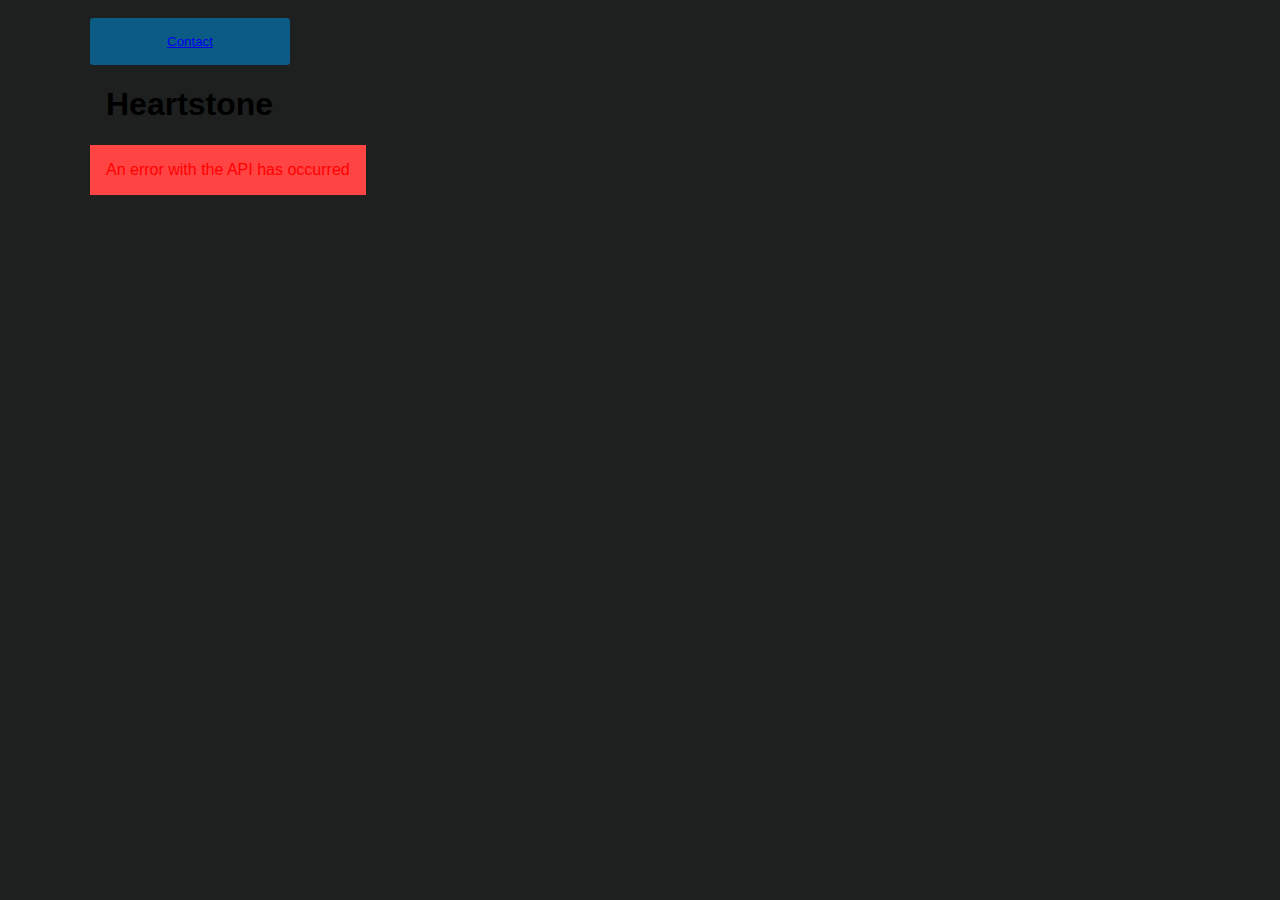
<file: index.html>
<!DOCTYPE html>
<html lang="en">
<head>
    <meta charset="UTF-8">
    <meta http-equiv="X-UA-Compatible" content="IE=edge">
    <meta name="viewport" content="width=device-width, initial-scale=1.0">
    <title>Course assignment JS</title>
    <link href="css/style.css" rel="stylesheet" />
</head>
<body>
    <div class="container">
        <button><a href="contact.html">Contact</a></button>
        <h1>Heartstone</h1>
        
        <div class="results">
            <div class="loading"></div>
        </div>
    </div>
    
    <script src="js/components/displayError.js"></script>
    <script src="js/script.js"></script>
</body>
</html>
</file>
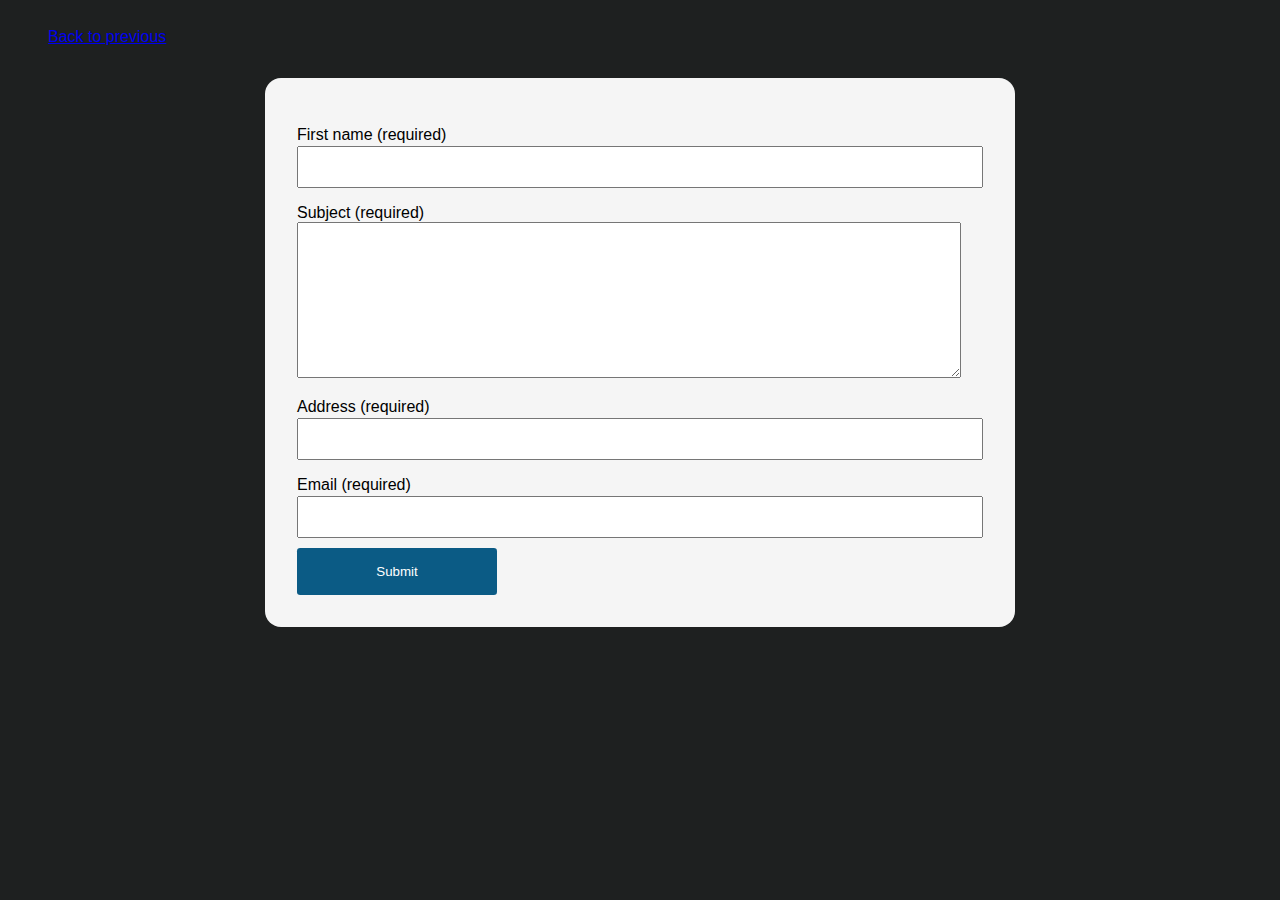
<file: contact.html>
<!DOCTYPE html>
<html lang="en">
<head>
    <meta charset="UTF-8">
    <meta http-equiv="X-UA-Compatible" content="IE=edge">
    <meta name="viewport" content="width=device-width, initial-scale=1.0">
    <title>Contact us</title>
    <link href="css/contact.css" rel="stylesheet" />
</head>
<body>
    <div class="back-nav"><a href="/">Back to previous</a></div>
    <div class="container">
        <form id="contactForm">
            <div>
                <label>
                    First name (required)
                    <input name="firstName" id="firstName" />
                </label>
                <div class="form-error" id="firstNameError">Please enter a name</div>
            </div>

            <div>
                <label>
                    Subject (required)
                    <textarea name="message" id="message" rows="10" cols="80"></textarea>
                    <div class="form-error" id="messageError">must have a value with a minimum length of 10 characters</div>
                </label>
            </div>

            <div>
                <label>
                    Address (required)
                    <input name="address" id="address" />
                </label>
                <div class="form-error" id="addressError">Please enter a address (minimum 25 characters)</div>
            </div>

            <div>
                <label>
                    Email (required)
                    <input name="email" id="email" />
                </label>
                <div class="form-error" id="emailError">Please enter a valid email address</div>
            </div>

            <button>Submit</button>
        </form>
    </div>


    <script src="js/components/displayError.js"></script>
    <script src="js/contact.js"></script>
</body>
</html>
</file>
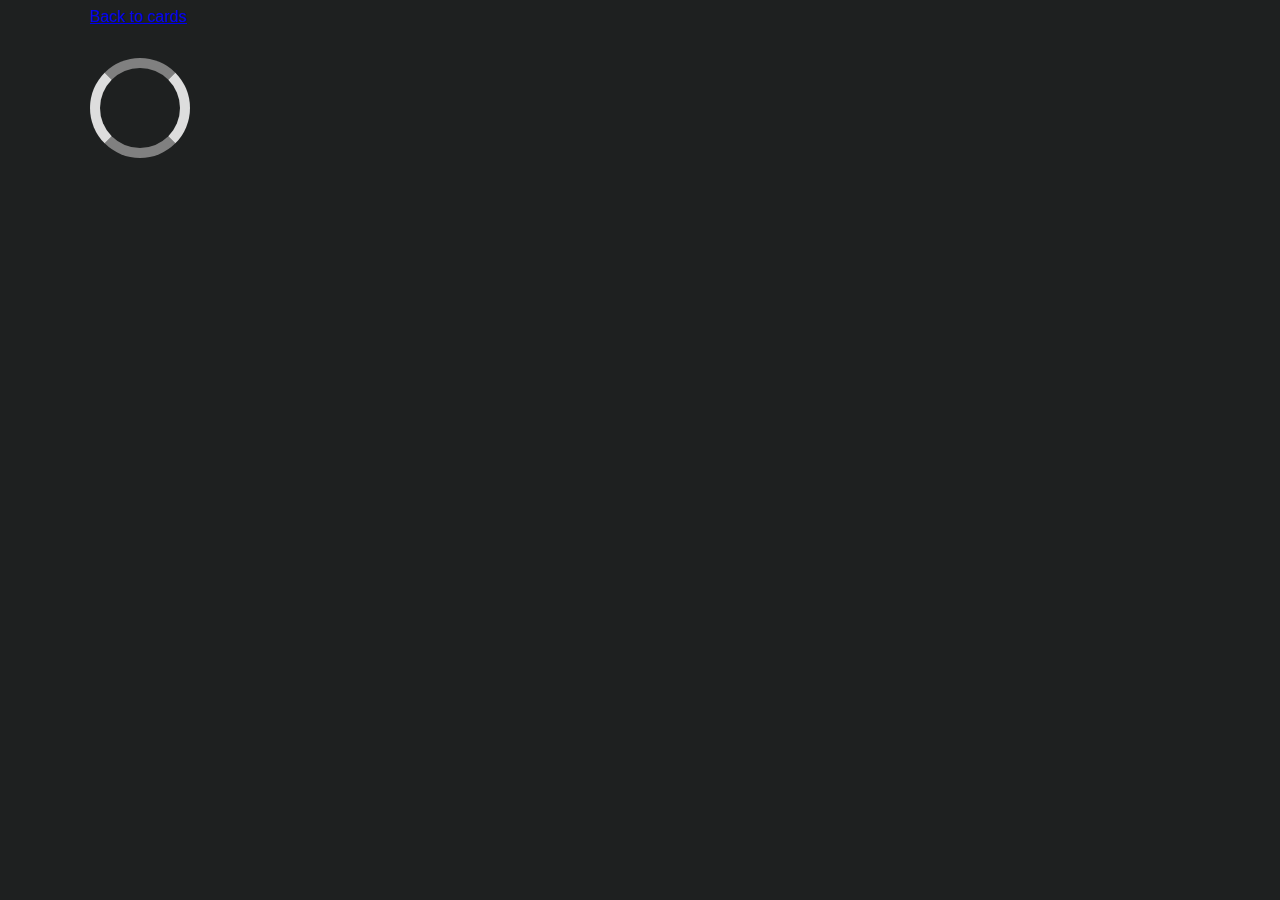
<file: details.html>
<!DOCTYPE html>
<html lang="en">
<head>
    <meta charset="UTF-8">
    <meta http-equiv="X-UA-Compatible" content="IE=edge">
    <meta name="viewport" content="width=device-width, initial-scale=1.0">
    <title>Card details</title>
    <link href="css/style.css" rel="stylesheet" />
</head>
<body>
    
    <div class="container">
        <div class="back-nav"><a href="/">Back to cards</a></div>
    
        <div class="card-result">
            <div class="loading"></div>
        </div>
    </div>


    <script src="js/components/displayError.js"></script>
    <script src="js/details.js"></script>
</body>
</html>
</file>
<file: css/style.css>
*{
    box-sizing: border-box;
}

body{
    background-color: rgb(30, 32, 32);
    font-family: 'Segoe UI', Tahoma, Geneva, Verdana, sans-serif;
}

h1{
    margin-left: 1rem;
}

.container{
    max-width: 1100px;
    margin: 0 auto;
}

.results{
    display: flex;
    flex-wrap: wrap;
}

.card-result{
    display: flex;
    flex-wrap: wrap;
}


.result{
    margin: 1rem;
    padding: 1rem;
    max-width: 250px;
    background: gray;
    border: 1px gray;
    border-radius: 1px;
}

.detail-result{
    margin: 1rem;
    padding: 1rem;
    max-width: 500px;
    background: gray;
    border: 1px gray;
    border-radius: 1px;
}

.back-nav{
    margin-bottom: 1em;
    padding-bottom: 1em;
    border-bottom: 1px solid var(--white);
}

button{
    background: rgb(11, 91, 133);
    border: none;
    width: 200px;
    padding: 1rem;
    color: white;
    margin-top: 10px;
    cursor: pointer;
    border-radius: 0.2rem;
}

.error{
    border: 1px red;
    padding: 1rem;
    color: red;
    background: rgb(255, 68, 68);
}


.loading{
    width: 100px;
    height: 100px;
    border: 10px solid #dddddd;
    border-top-color: gray;
    border-bottom-color: gray;
    border-radius: 50%;
    animation: spin 2s ease infinite;
}

@keyframes spin {
    0%{
        transform: rotate(0deg);
    }
    100%{
        transform: rotate(360deg);
    }
}
</file>
<file: css/contact.css>
*{
    box-sizing: border-box;
}

body{
    padding: 20px 40px;
    font-family: 'Segoe UI', Tahoma, Geneva, Verdana, sans-serif;
    background-color: rgb(30, 32, 32);
}

.container{
    max-width: 750px;
    margin: 0 auto;
}

form{
    padding: 2em;
    background: whitesmoke;
    border-radius: 1rem;
}

input{
    width: 100%;
    margin-top: 2px;
    padding: 10px;
    font-size: 16px;
}

button{
    background: rgb(11, 91, 133);
    border: none;
    width: 200px;
    padding: 1rem;
    color: white;
    margin-top: 10px;
    cursor: pointer;
    border-radius: 0.2rem;
}

label{
    display: block;
    margin-top: 1rem;
}

.form-error{
    display: none;
    color: red;
    font-size: 0.9rem;
    margin-top: 2px;
}

.back-nav{
    margin-bottom: 1em;
    padding-bottom: 1em;
    border-bottom: 1px solid var(--white);
}
</file>
